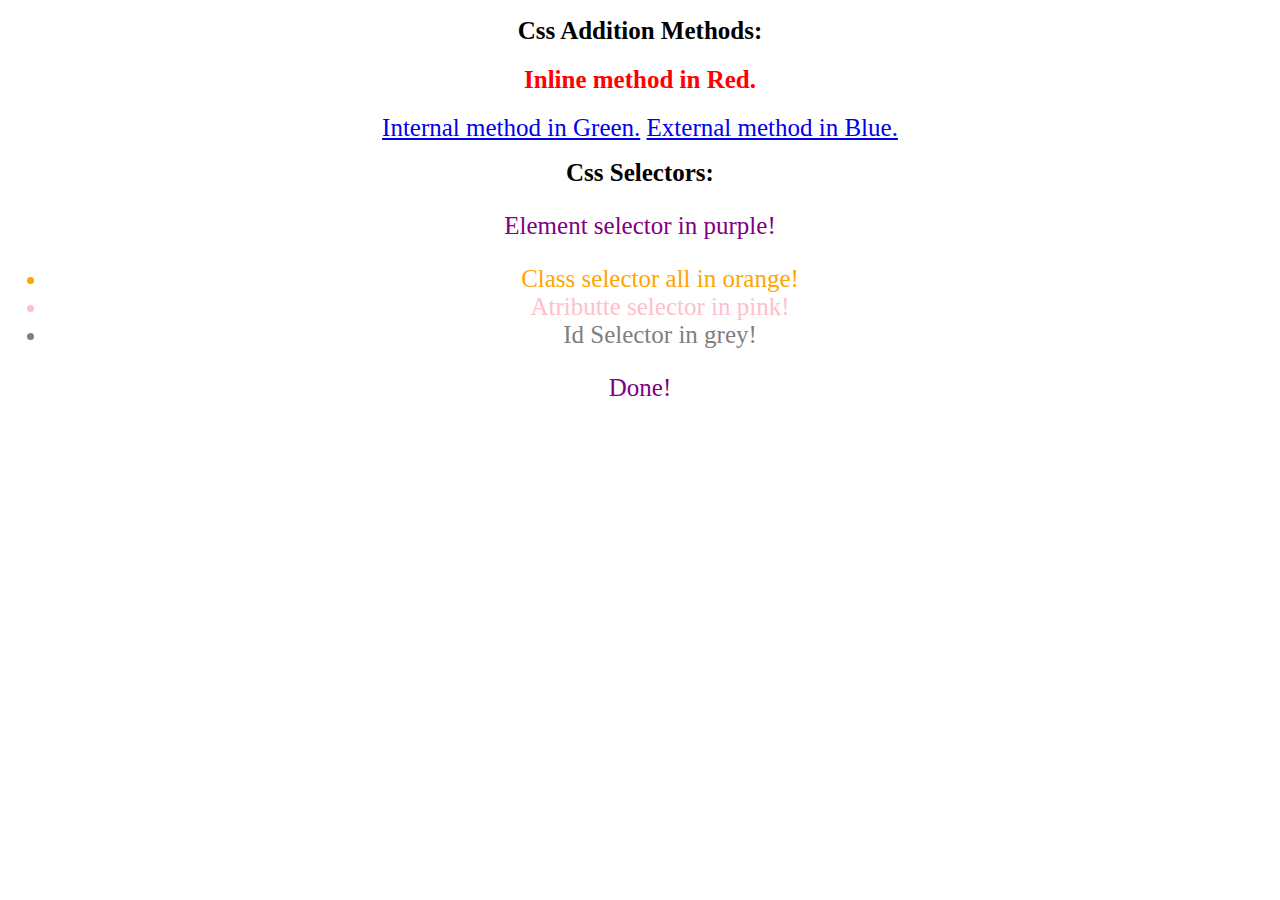
<file: index.html>
<!DOCTYPE html>
<html lang="en">

<head>

    <meta charset="UTF-8">
    <meta name="viewport" content="width=device-width, initial-scale=1.0">
    <title>Css Addition and Selectors</title>
    <link rel="stylesheet" href="./style2.css"/>

</head>

<body>
    
    <section>
       <h1>Css Addition Methods:</h1>
       <h2 style="color:red">Inline method in Red.</h2>
       <a href="./internal.html">Internal method in Green.</a>
       <a href="./external.html">External method in Blue.</a>
    </section>

    <section>
        <h1>Css Selectors:</h1>
        <p class="1">Element selector in purple!</p>
        <ul>
            <li class="hello">Class selector all in orange!</li>
            <li class="hello" value="3">Atributte selector in pink!</li>
            <li class="hello" value="4" id="Grey">Id Selector in grey!</li>
        </ul>
        <p>Done!</p>
    </section>

</body>
</html>
</file>
<file: style2.css>
p {
    color:purple
}

.hello {
    color:orange
}

li[value="3"] {
    color:pink
}

#Grey {
    color:gray
}

* {
    font-size: 25px;
    text-align: center;
}
</file>
